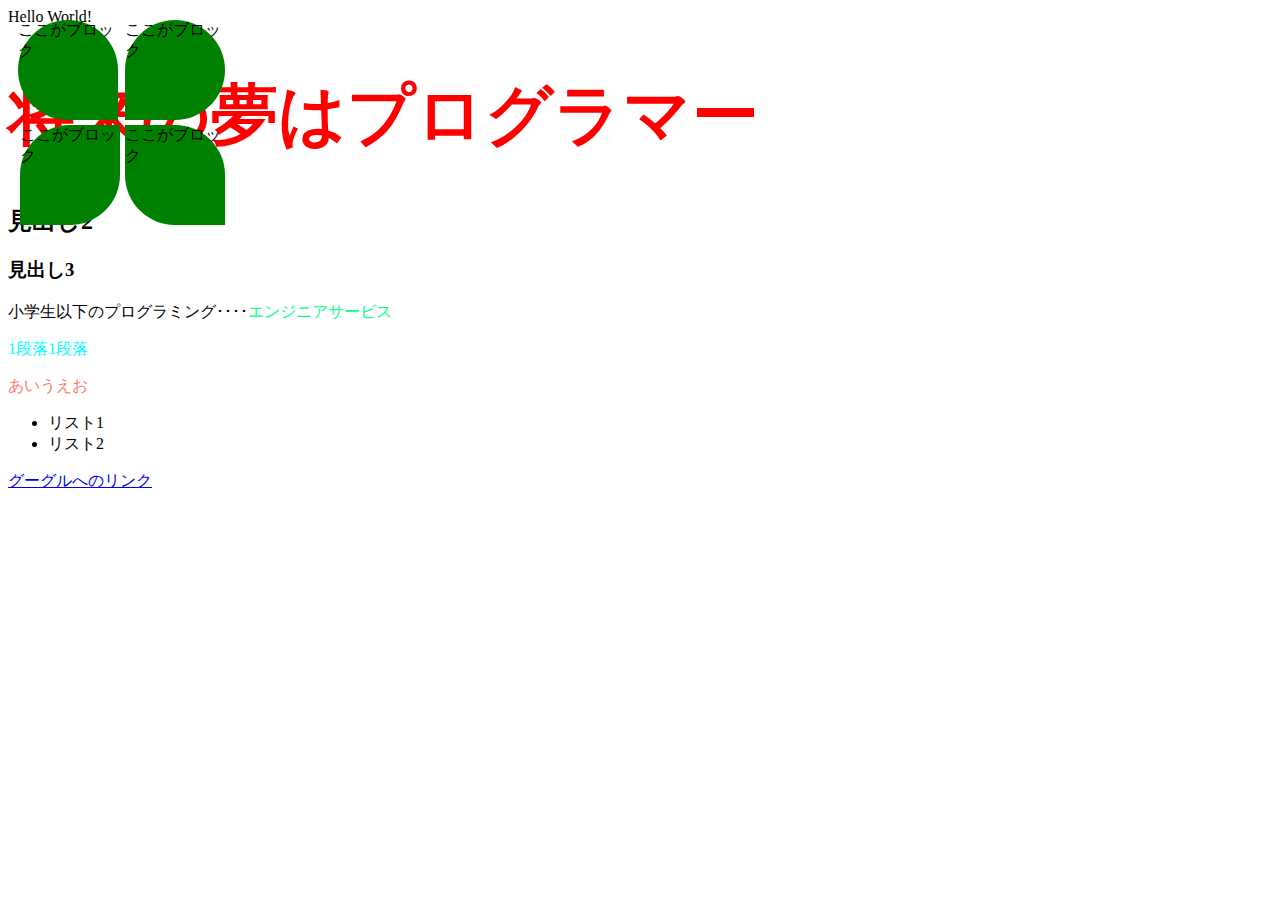
<file: index.html>
<!DOCTYPE html>
<html lang="ja">
    <head>
<meta charset="utf-8">
<meta name="viewport" content="width=device-width.initial-scale=1.0">
<meta http-equiv="X-UA-Compatible" content="ie=edge">
<title>HTMLの練習</title>
<link rel="stylesheet" type="text/css" href="css/index.css">

</head>
<body>
Hello World!
<h1>将来の夢はプログラマー</h1>
<h2>見出し2</h2>
<h3>見出し3</h3>
小学生以下のプログラミング････<span class="campany">エンジニアサービス</span>
<p class="sub-title1" >1段落1段落</p>
<p id="sub-title2">あいうえお</p>

<ul>
    <li>リスト1</li>
    <li>リスト2</li>
</ul>

<a href="http://www.google.co.jp">グーグルへのリンク</a>
<div class="box1">ここがブロック</div>
<div class="box2">ここがブロック</div>
<div class="box3">ここがブロック</div>
<div class="box4">ここがブロック</div>
</body>
</html>
</file>
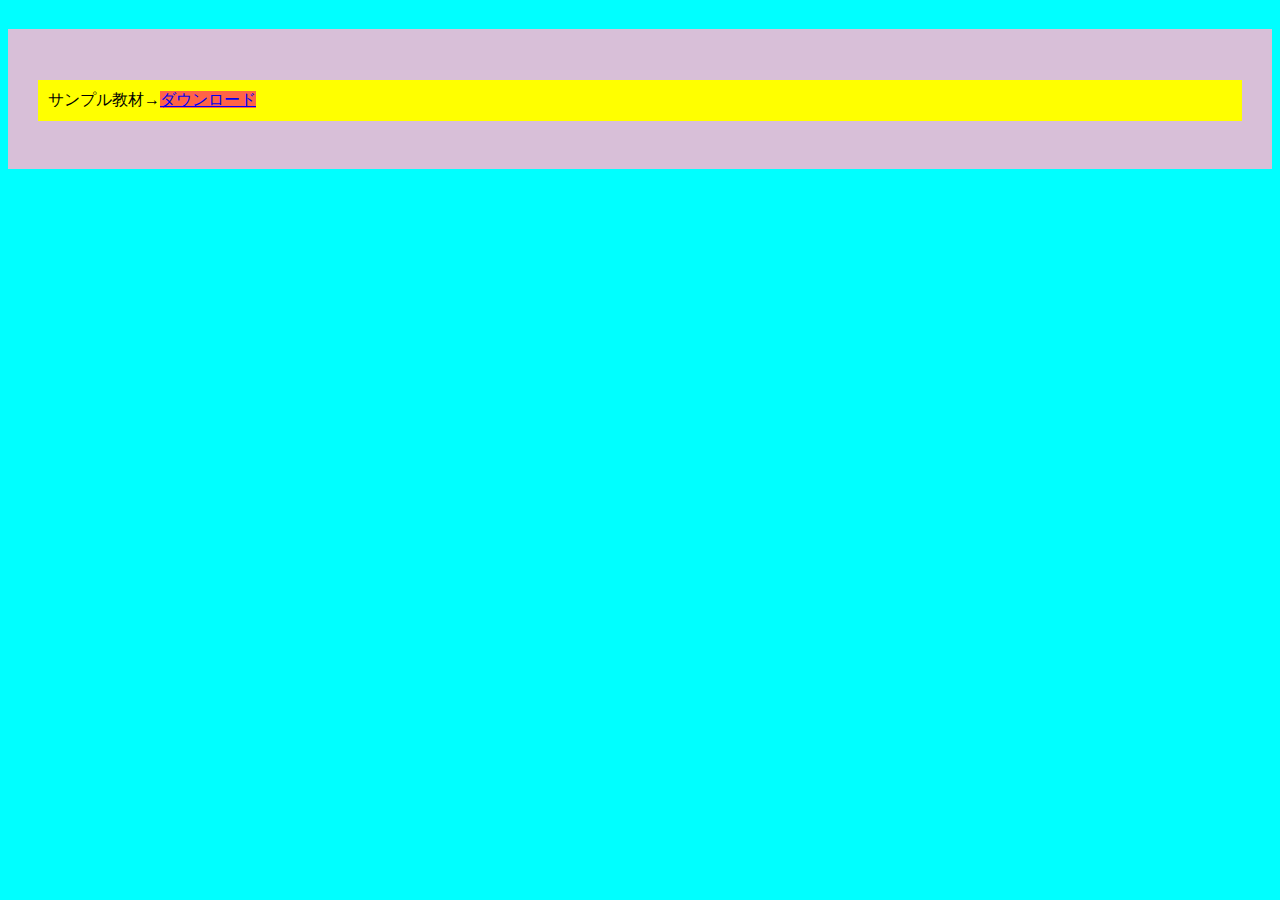
<file: boxmodel.html>
<!DOCTYPE html>
<html lang="ja">
<head>
　<meta charset="UTF-8">
　<meta name="viewport" content="width=device-width, initial-sca le=1.0">
　<meta http-equiv="X-UA-Compatible" content="ie=edge">
　<title>ボックスモデル練習</title>
<style type="text/css">
body{background-color: aqua;
}
 div{background-color: thistle;
 height: 100px;
width: auto;
padding: 20px;}

p{background-color: yellow;
padding: 10px;
margin: 10px;
border: none;}
a{background-color: tomato;}
</style>
</head>
<body>
    <div>
    　　<p>サンプル教材→<a href=”#”>ダウンロード</a></p>
    </div>
    </body>
    </html>
</file>
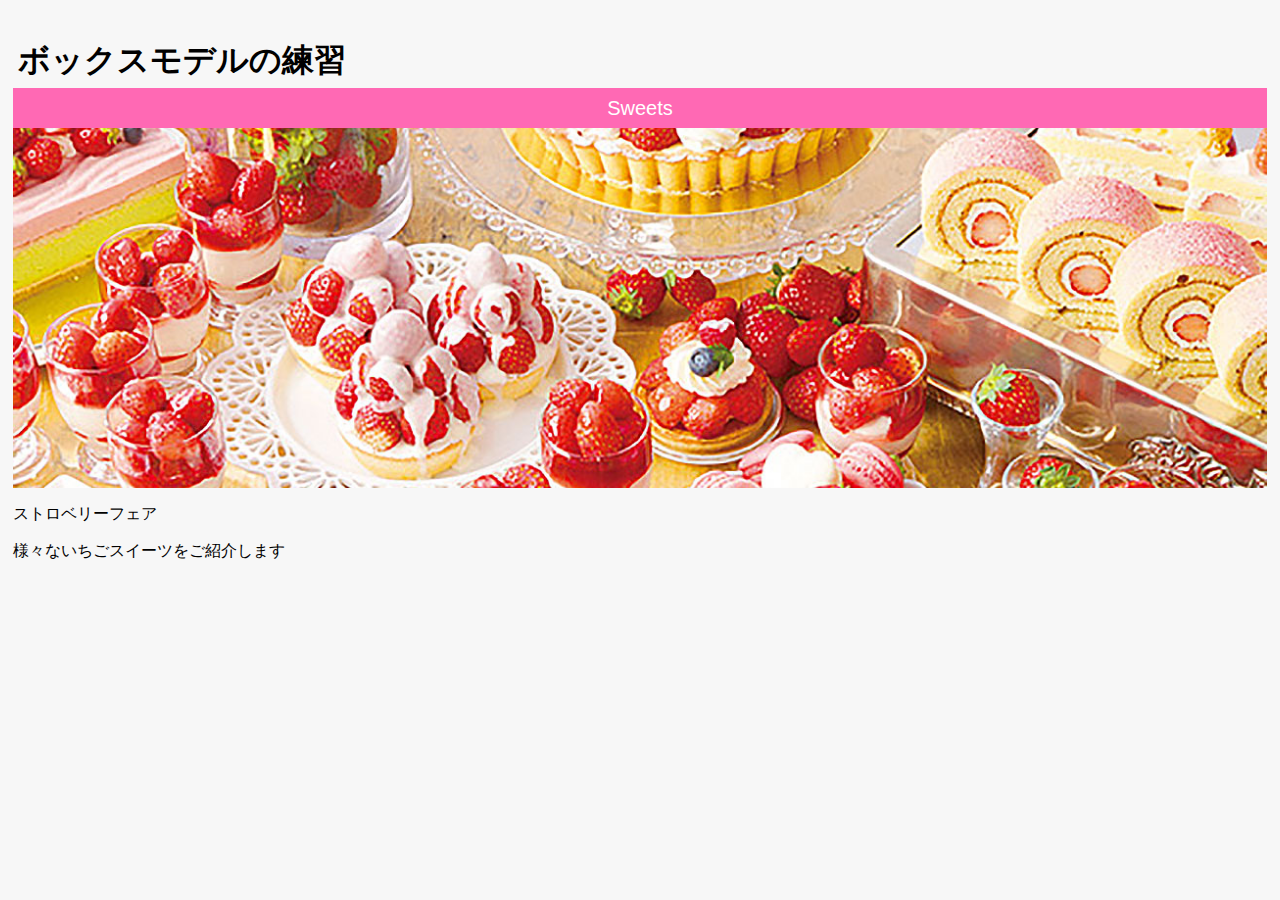
<file: boxmodel2.html>
<!DOCTYPE html>
<html lang="ja">
<head>
　<meta charset="UTF-8">
　<meta name="viewport" content="width=device-width, initial-sca le=1.0">
　<meta http-equiv="X-UA-Compatible" content="ie=edge">
　<title>ボックスモデルの練習</title>
<style type="text/css">
body{
    padding: 5px;
    font-family: Verdana, Geneva, Tahoma, sans-serif;
    background-color:#f7f7f7;
}
h1{
    margin: 5px;
}
 div.header{
     background-image: url("img/strawberry.jpg");
     background-repeat: no-repeat;
 background-size: cover;
 height: 400px;
width: auto;}

div.title{
 background-color: hotpink;
 height: 40px;
 width: auto;
 line-height: 40px;
 font-size: 20px;
 color: white;
 display: flex;
 justify-content: center;
}

</style>
</head>
<body>
   <h1>ボックスモデルの練習</h1>
   <div class="header">
       <div class="title">Sweets</div>
    </div>
    <p>ストロベリーフェア</p>
様々ないちごスイーツをご紹介します
    </body>

    </html>
</file>
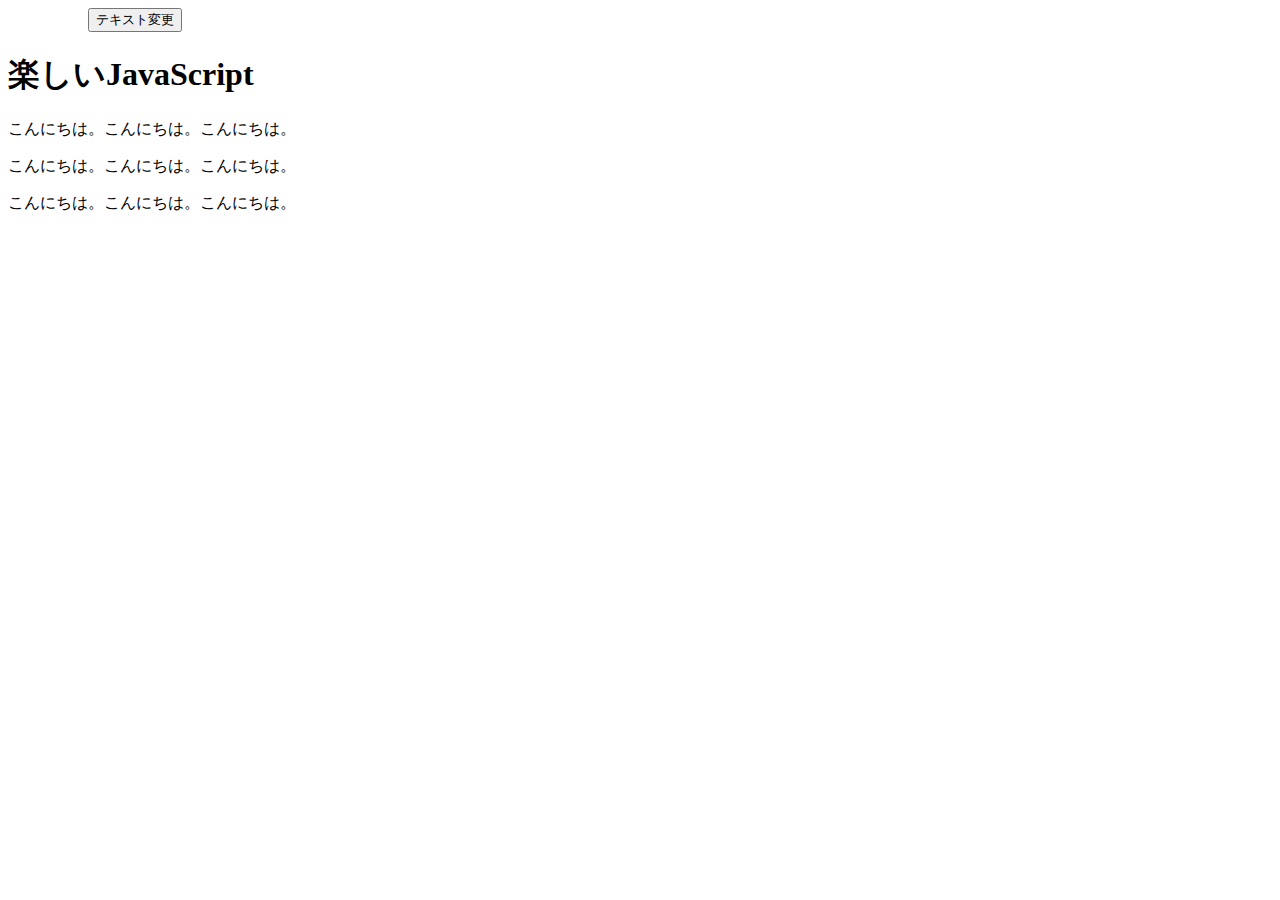
<file: dom.html>
<!DOCTYPE html>
<html lang="ja">
<head>
　<meta charset="UTF-8">
　<meta name="viewport" content="width=device-width, initial-sca le=1.0">
　<meta http-equiv="X-UA-Compatible" content="ie=edge">
　<title>DOMの練習</title>
</head>
<body>
    <button id="textChange">テキスト変更</button>
    <h1>楽しいJavaScript</h1>
<p id="target">こんにちは。こんにちは。こんにちは。</p>
<p>こんにちは。こんにちは。こんにちは。</p>
<p>こんにちは。こんにちは。こんにちは。</p>

    <script>
`use strict`
// const textChange = () => {
//     document.querySelector('h1').textContent = "Changed!";
// }
// setTimeout(textChange,1000);

document.getElementById('textChange').addEventListener('click',() =>{
    document.getElementById('target').textContent = "Changed!!"
});

    </script>
    </body>
    </html>
</file>
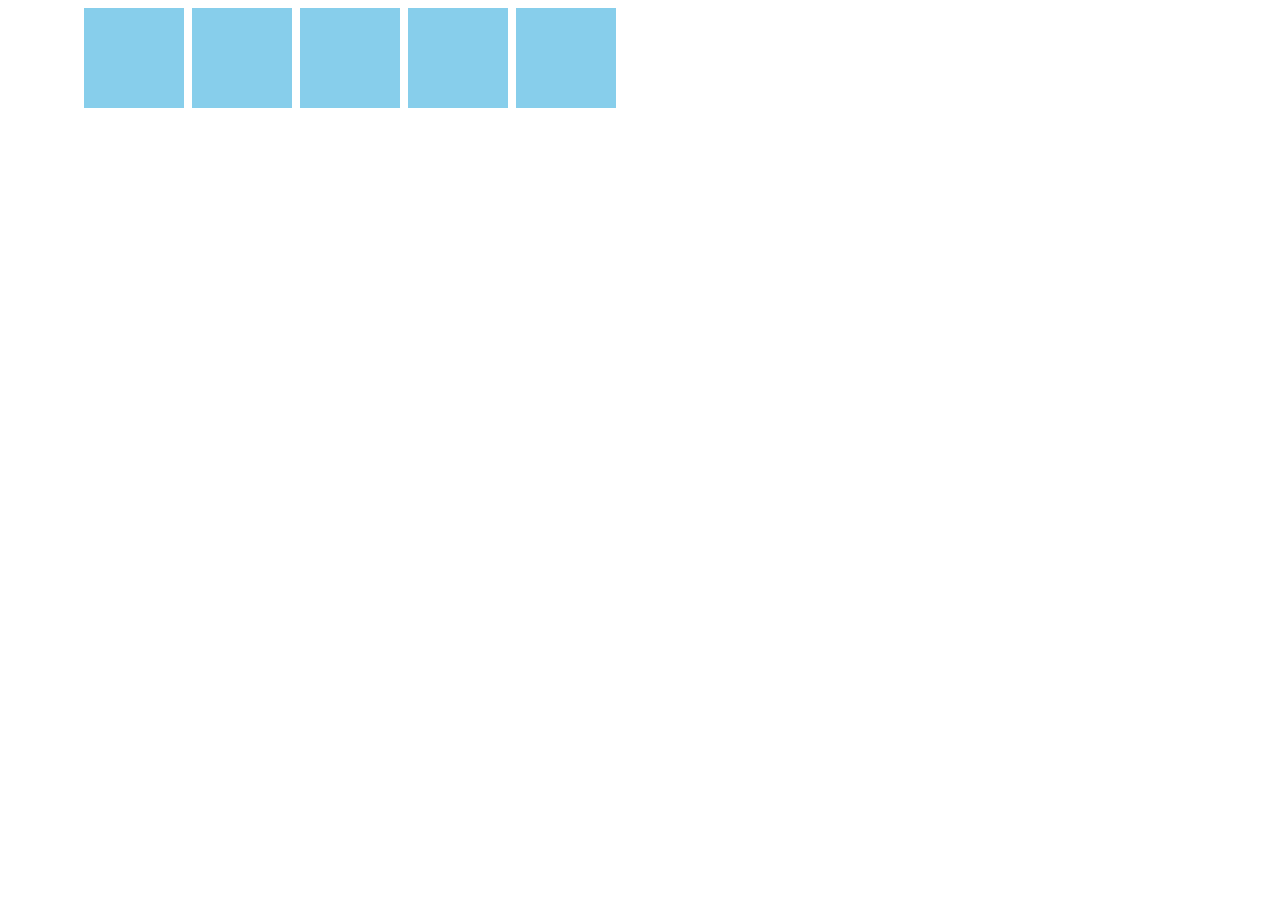
<file: game.html>
<!DOCTYPE html>
<html lang="ja">
<head>
　<meta charset="UTF-8">
　<meta name="viewport" content="width=device-width, initial-sca le=1.0">
　<meta http-equiv="X-UA-Compatible" content="ie=edge">
　<title>サンプルゲーム</title>
<style type="text/css">
    body{
        display: flex;
        flex-wrap: wrap;
    }
    .box{
        width: 100px;
        height: 100px;
        background-color: skyblue;
        margin: 0 8px 8px 0;
        cursor: pointer;
        transition: .8s;
        line-height: 100px;
        text-align: center;
        transition: .8s;

    }
    .hit{
        border-radius: 50%;
        background-color: pink;
        transform: rotate(360deg);
    }

    .lose{
        transform: scale(0.9);
    }

</style>
</head>
<body>
   <!-- <div class="box" id="target1"></div>
   <div class="box" id="target2"></div>
   <div class="box" id="target3"></div> -->
   <script>
      'use strict';
    const num = 5;
    const hit = Math.floor(Math.random() * num);

      for (let i = 0; i < num; i++){
        const div = document.createElement('div');
        div.classList.add('box');
        // div.textContent = i;

        div.addEventListener('click', ()  => {
            if (i === hit) {
                div.textContent = '当たり!';
                div.classList.add('hit');
            }else{
                div.textContent = 'はずれ!';
                div.classList.add('lose');
            }
        });

        document.body.appendChild(div);
      }

// for (let i = 0; i < 100; i++){
// const div = document.createElement('div');
// div.classList.add('box');
// document.body.appendChild(div);
// div.textContent = i + 1;

// div.addEventListener('click',() => {
//     div.classList.toggle('circle');
// })
// }




//        const target1 = document.getElementById("target1");
//        const target2 = document.getElementById("target2");
//        const target3 = document.getElementById("target3");

//     target1.addEventListener('click',() => {
//         target1.classList.toggle('circle');
//     });
//     target2.addEventListener('click',() => {
//         target2.classList.toggle('circle');
//     });

//  target3.addEventListener('click',() => {
//         target3.classList.toggle('circle');
//     });
   </script>
    </body>
    </html>
</file>
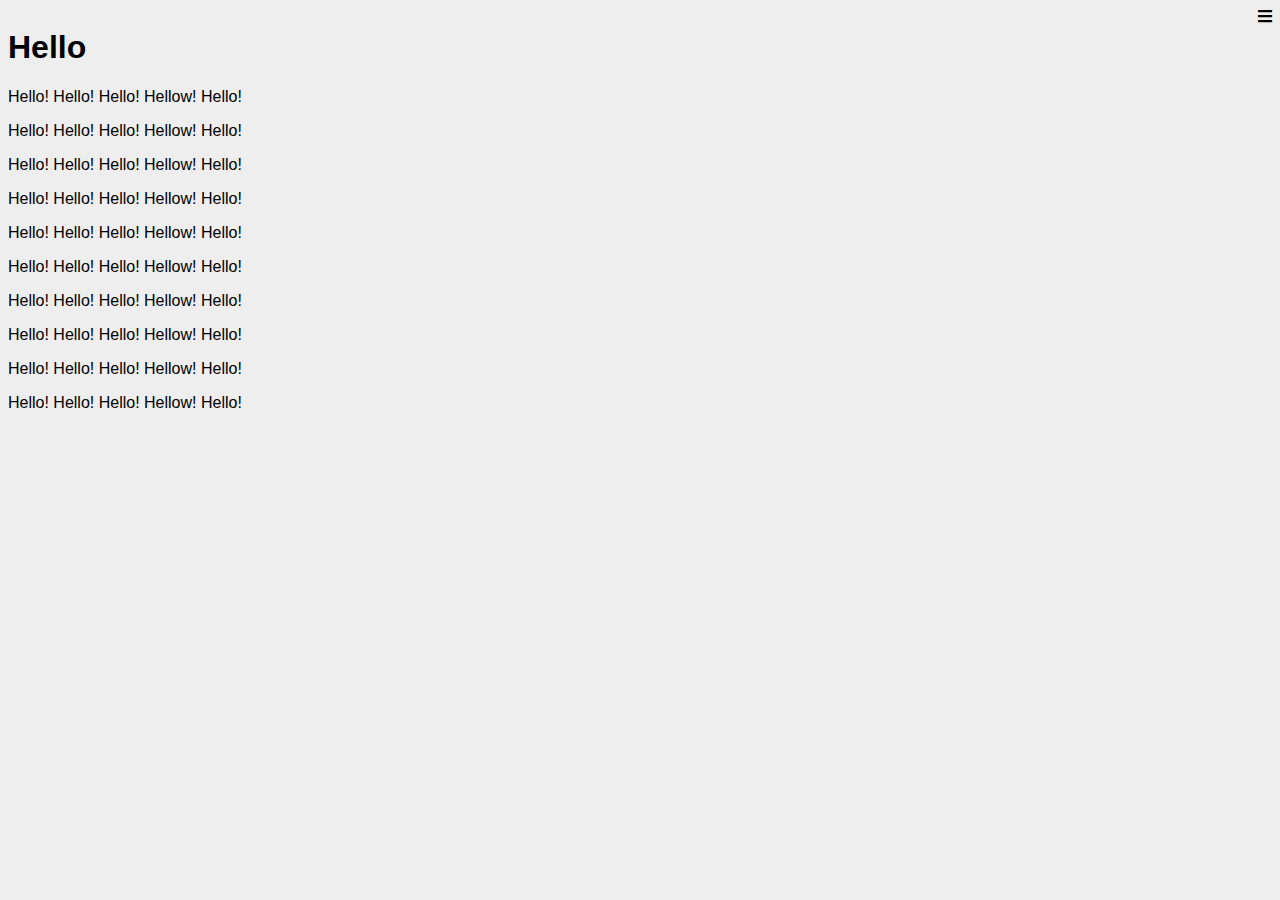
<file: humburger.html>
<!DOCTYPE html>
<html lang="ja">
<head>
　<meta charset="UTF-8">
　<meta name="viewport" content="width=device-width, initial-sca le=1.0">
　<meta http-equiv="X-UA-Compatible" content="ie=edge">
<link rel="stylesheet" href="https://cdnjs.cloudflare.com/ajax/libs/font-awesome/5.12.1/css/all.min.css">
<title>HumburgerMenu1</title>
<style type="text/css">
body{
    padding: 0;
    margin: 0;
    font-family: Verdana, Geneva, Tahoma, sans-serif;
}
#main{
    background-color: #eee;
    width: 100%;
    height: 100%;
    position: absolute;
    top: 0;
    left: 0;
    padding: 8px;
    z-index: 2;
    overflow: auto;
    box-sizing: border-box;
    transition: .4s;
}

#menu{
    background-color: #4c80ee;
    color: #fff;
    position: absolute;
    top: 0;
    right: 0;
    padding: 8px;
    width: 180px;
    min-height: 100%;
    z-index: 1;
    box-sizing: border-box;
}
#open{
    float: right;
    cursor: pointer;
}

#main.menu-open{
    left: 180px;
}
</style>
</head>

<body>
<div id="menu">
    <ul>
        <li>Menu1</li>
        <li>Menu2</li>
        <li>Menu3</li>
        <li>Menu4</li>
        <li>Menu5</li>
    </ul>
</div>
<div id="main">
 <i class="fa fa-bars" id="open"></i>
<h1>Hello</h1>
<p>Hello! Hello! Hello! Hellow! Hello! </p>
<p>Hello! Hello! Hello! Hellow! Hello! </p>
<p>Hello! Hello! Hello! Hellow! Hello! </p>
<p>Hello! Hello! Hello! Hellow! Hello! </p>
<p>Hello! Hello! Hello! Hellow! Hello! </p>
<p>Hello! Hello! Hello! Hellow! Hello! </p>
<p>Hello! Hello! Hello! Hellow! Hello! </p>
<p>Hello! Hello! Hello! Hellow! Hello! </p>
<p>Hello! Hello! Hello! Hellow! Hello! </p>
<p>Hello! Hello! Hello! Hellow! Hello! </p>
</div>

<script>
    `use strict`;

    const open = document.getElementById('open');
    const main = document.getElementById('main');
    
    open.addEventListener('click', () => {
        if(main.className === 'menu-open'){
            main.className = '';
        } else {
            main.className = 'menu-open';
        }
    });


</script>

    </body>
    </html>
</file>
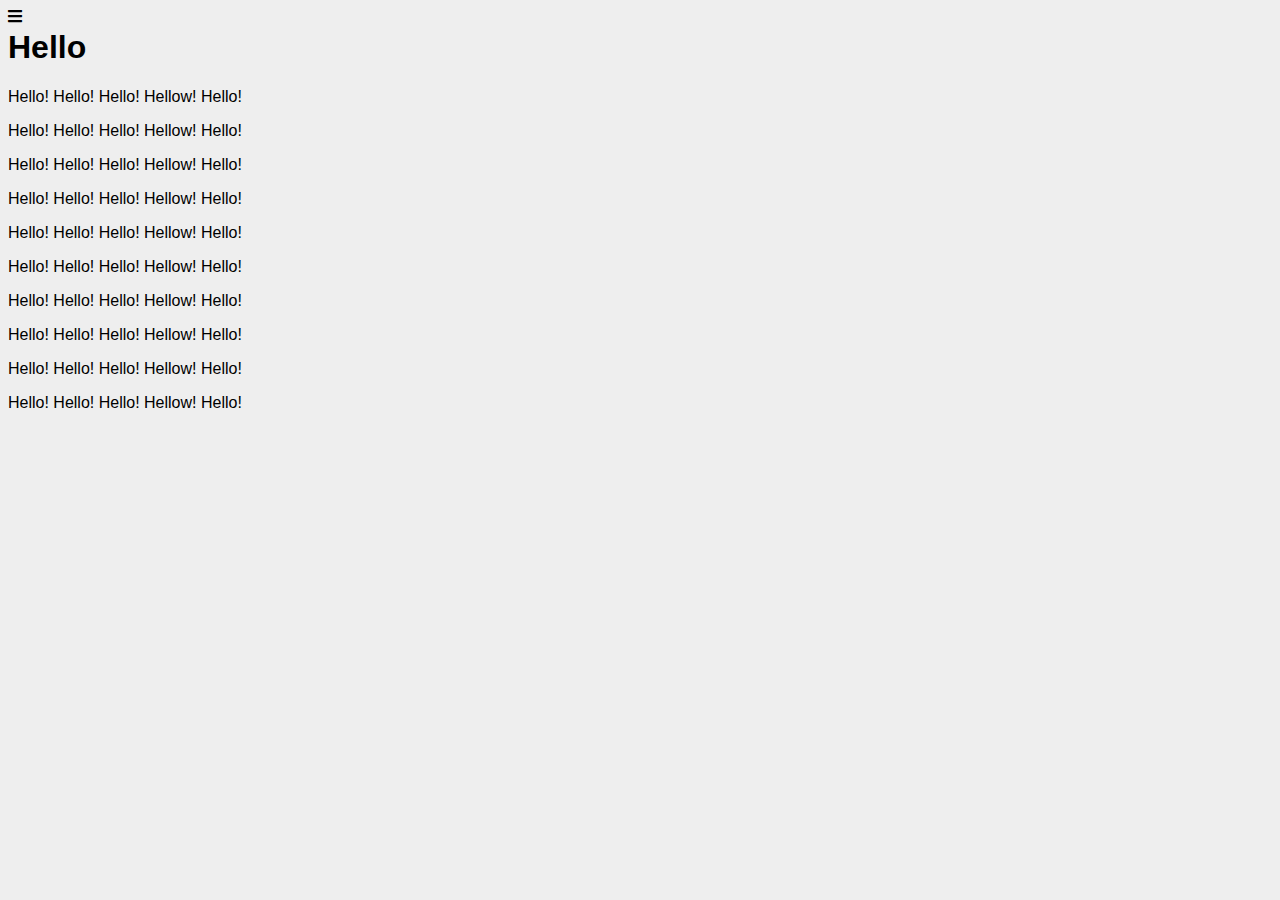
<file: humburger2.html>
<!DOCTYPE html>
<html lang="ja">
<head>
　<meta charset="UTF-8">
　<meta name="viewport" content="width=device-width, initial-sca le=1.0">
　<meta http-equiv="X-UA-Compatible" content="ie=edge">
<link rel="stylesheet" href="https://cdnjs.cloudflare.com/ajax/libs/font-awesome/5.12.1/css/all.min.css">
<title>HumburgerMenu2</title>
<style type="text/css">
body{
    padding: 0;
    margin: 0;
    font-family: Verdana, Geneva, Tahoma, sans-serif;
    overflow: hidden;
}
#main{
    background-color: #eee;
    width: 100%;
    height: 100%;
    position: absolute;
    top: 0;
    left: 0px;
    padding: 8px;
    margin-left: 0px;
    z-index: 1;
    overflow: auto;
    box-sizing: border-box;
    }

#cover{
    background-color: #000;
    opacity: .6;
    width: 100%;
    height: 100%;
    position: absolute;
    top: 0;
    left: 0;
    display: none; 
    z-index: 2;
}

#menu{
    background-color: #4c80ee;
    color: #fff;
    position: absolute;
    top: 0;
    left: -180px;
    padding: 8px;
    width: 180px;
    min-height: 100%;
    z-index: 3;
    box-sizing: border-box;
    transition: .4s;
}
#open, #close{
    float: left ;
    cursor: pointer;
}

#cover.menu-open{
    display: block;
}
#menu.menu-open{
    left: 0;
}
</style>
</head>
<body>
<div id= "menu">
    <i class="fa fa-times" id="close"></i>
    <ul>
        <li>Menu1</li>
        <li>Menu2</li>
        <li>Menu3</li>
        <li>Menu4</li>
        <li>Menu5</li>
    </ul>
</div>
<div id="main">
 <i class="fa fa-bars" id="open"></i>
<h1>Hello</h1>
<p>Hello! Hello! Hello! Hellow! Hello! </p>
<p>Hello! Hello! Hello! Hellow! Hello! </p>
<p>Hello! Hello! Hello! Hellow! Hello! </p>
<p>Hello! Hello! Hello! Hellow! Hello! </p>
<p>Hello! Hello! Hello! Hellow! Hello! </p>
<p>Hello! Hello! Hello! Hellow! Hello! </p>
<p>Hello! Hello! Hello! Hellow! Hello! </p>
<p>Hello! Hello! Hello! Hellow! Hello! </p>
<p>Hello! Hello! Hello! Hellow! Hello! </p>
<p>Hello! Hello! Hello! Hellow! Hello! </p>
</div>
<div id="cover"></div>
<script>
    `use strict`;

    const open = document.getElementById('open');
    const close = document.getElementById('close');
   
    const manu = document.getElementById('menu');
    const cover = document.getElementById('cover');
    
    open.addEventListener('click', () => {   
         menu.className = 'menu-open';
         cover.className = 'menu-open';        
    });
    close.addEventListener('click', () => {      
            menu.className = '' ;
            cover.className = '';       
    });
</script>

    </body>
    </html>
</file>
<file: css/index.css>
p.sub-title1{color: aqua;}

p#sub-title2{color: salmon;}

h1{color: red;
    font-size: 50pt;
    font-weight: bold}

    span.campany{color: springgreen;}

    div.box1{height: 100px;
        width: 100px;
        border-radius: 50% 50% 0% 50%;
        position: absolute;
  left: 10bpx;
  top: 10px;
margin:10px;
        background-color: green;}
    
    div.box2{height: 100px;
            width: 100px;
          border-radius: 50% 50% 50% 0%;
          position: absolute;
  left: 115px;
  top: 10px;
margin:10px;
            background-color: green;}

    div.box3{height: 100px;
                width: 100px;
                border-radius: 50% 0% 50% 0%;
                position: absolute;
  left: 10px;
  top: 115px;
margin:10px ;
                background-color: green;}
div.box4{height: 100px;
                    width: 100px;
                    border-radius: 0% 50% 0% 50%;
                    position: absolute;
      left: 115px;
      top: 115px;
    margin:10px;
                    background-color: green;}
</file>
